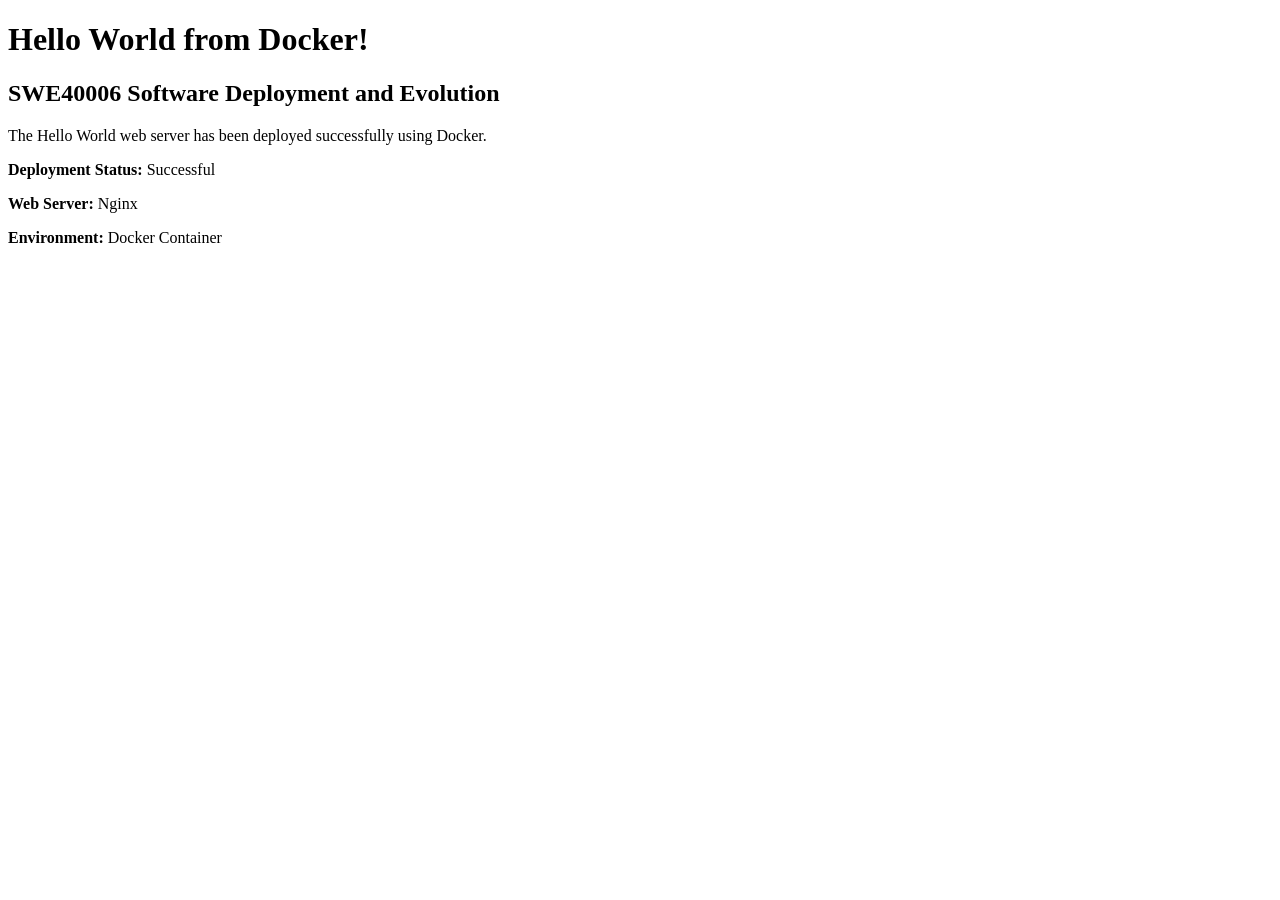
<file: task4.2HelloWeb/index.html>
<!DOCTYPE html>
<html lang="en">
<head>
    <meta charset="UTF-8">
    <meta name="viewport" content="width=device-width, initial-scale=1.0">
    <title>SWE40006 Docker Hello World</title>
</head>
<body>
    <h1>Hello World from Docker!</h1>
    <h2>SWE40006 Software Deployment and Evolution</h2>

    <p>The Hello World web server has been deployed successfully using Docker.</p>

    <p><strong>Deployment Status:</strong> Successful</p>
    <p><strong>Web Server:</strong> Nginx</p>
    <p><strong>Environment:</strong> Docker Container</p>
</body>
</html>
</file>
